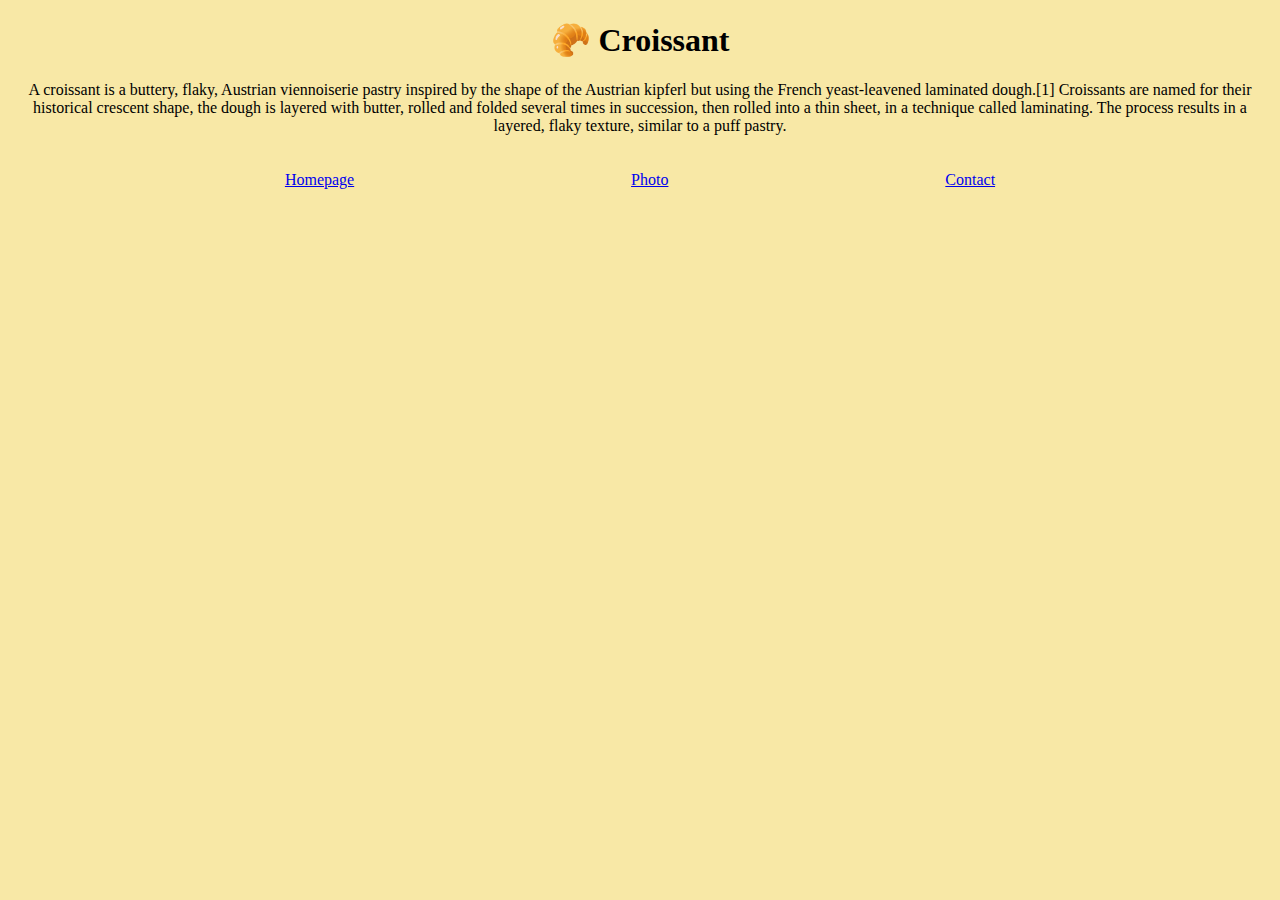
<file: index.html>
<!DOCTYPE html>
<html lang="en">
  <head>
    <meta charset="UTF-8" />

    <meta http-equiv="X-UA-Compatible" content="IE=edge" />
    <meta name="viewport" content="width=device-width, initial-scale=1.0" />
    <link rel="stylesheet" href="css/style.css" />
    <title>What is a croissant? - Croissant.com</title>
    <meta
      name="description"
      content="A croissant is a buttery, flaky pastry."
    />
  </head>
  <body>
    <h1>🥐 Croissant</h1>
    <p>
      A croissant is a buttery, flaky, Austrian viennoiserie pastry inspired by
      the shape of the Austrian kipferl but using the French yeast-leavened
      laminated dough.[1] Croissants are named for their historical crescent
      shape, the dough is layered with butter, rolled and folded several times
      in succession, then rolled into a thin sheet, in a technique called
      laminating. The process results in a layered, flaky texture, similar to a
      puff pastry.
    </p>
    <div class="links">
      <a href="/" title="Homepage">Homepage</a>
      <a href="/photo.html" title="Photo of a Croissant">Photo</a>
      <a href="/contact.html" title="Contact Croissant.com">Contact</a>
    </div>
  </body>
</html>
</file>
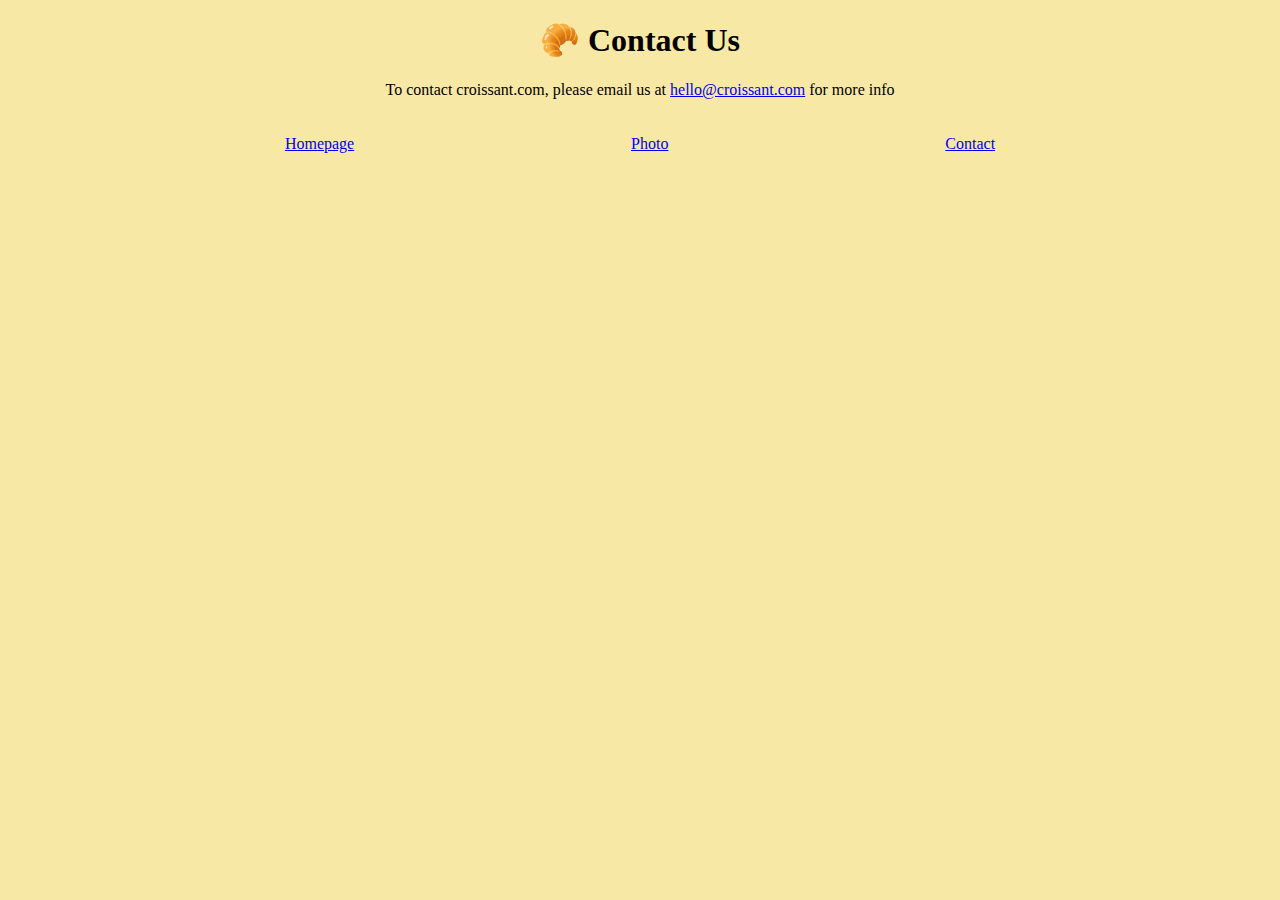
<file: contact.html>
<!DOCTYPE html>
<html lang="en">
  <head>
    <meta charset="UTF-8" />
    <meta http-equiv="X-UA-Compatible" content="IE=edge" />
    <meta name="viewport" content="width=device-width, initial-scale=1.0" />
    <link rel="stylesheet" href="css/style.css" />
    <title>Contact Us - Croissant.com</title>
    <meta
      name="description"
      content="Contact Croisssant.com to learn more about our croissants"
    />
  </head>
  <body>
    <h1>🥐 Contact Us</h1>
    <p>
      To contact croissant.com, please email us at
      <a href="mailto:hello@croissant.com" title="contact us by email">hello@croissant.com</a> for more info
    </p>
    <div class="links">
      <a href="/" title="Homepage">Homepage</a>
      <a href="/photo.html" title="Photo of a Croissant">Photo</a>
      <a href="/contact.html" title="Contact Croissant.com">Contact</a>
    </div>
  </body>
</html>
</file>
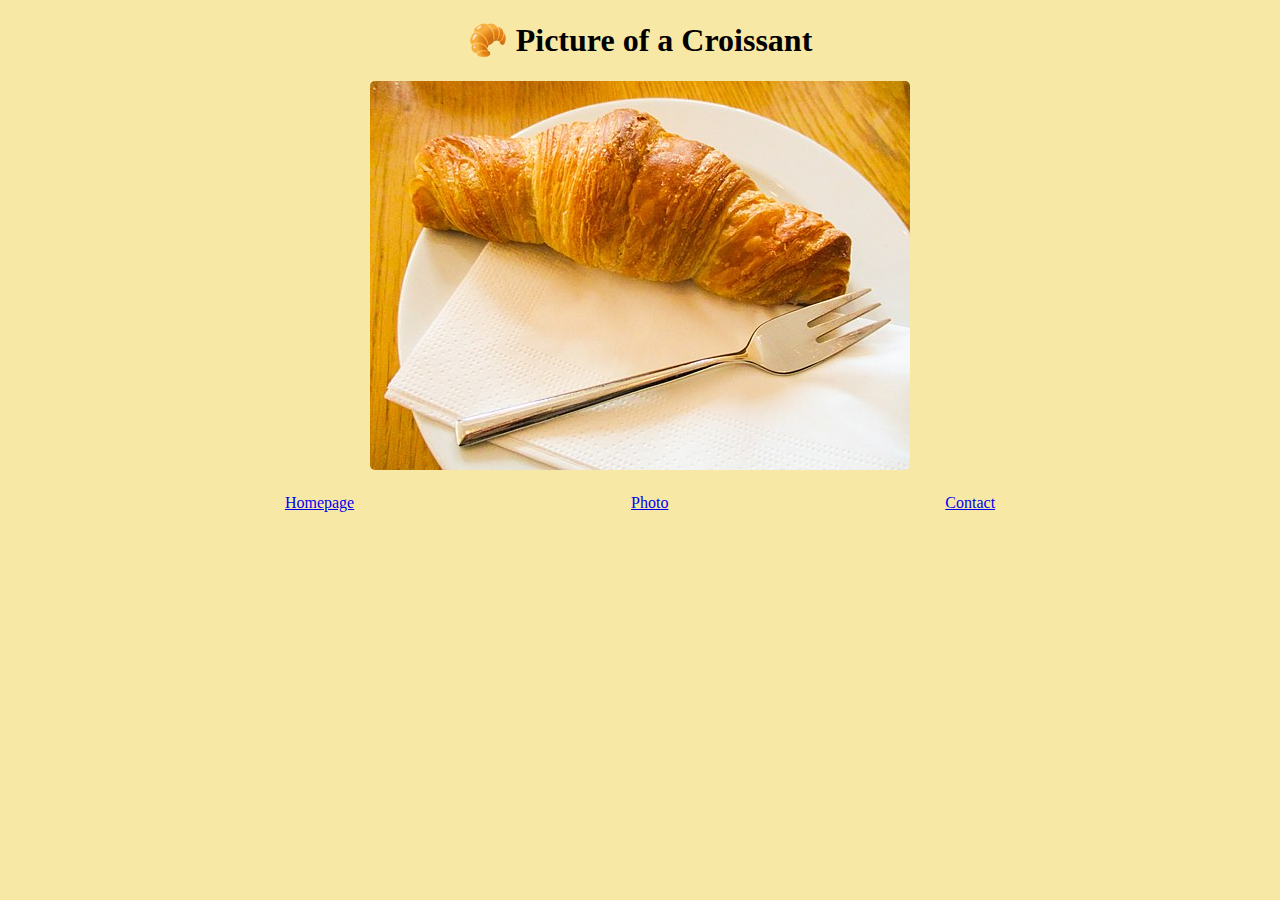
<file: photo.html>
<!DOCTYPE html>
<html lang="en">
  <head>
    <meta charset="UTF-8" />
    <meta http-equiv="X-UA-Compatible" content="IE=edge" />
    <meta name="viewport" content="width=device-width, initial-scale=1.0" />
    <link rel="stylesheet" href="css/style.css" />
    <title>Picture of a Croissant- Croissant.com</title>
    <meta
      name="description"
      content="A picture of a beautiful croissant"
    />
  </head>
  <body>
    <h1>🥐 Picture of a Croissant</h1>
    <img src="images/croissant.jpeg" alt="picture of a croissant on a plate" />
    <div class="links">
      <a href="/" title="Homepage">Homepage</a>
      <a href="/photo.html" title="Photo of a Croissant">Photo</a>
      <a href="/contact.html" title="Contact Croissant.com">Contact</a>
    </div>
  </body>
</html>
</file>
<file: css/style.css>
body {
  text-align: center;
  background-color: #f8e8a6;
}
img {
  border-radius: 5px;
}
.links {
  display: flex;
  justify-content: space-evenly;
  padding-top: 20px;
}
</file>
